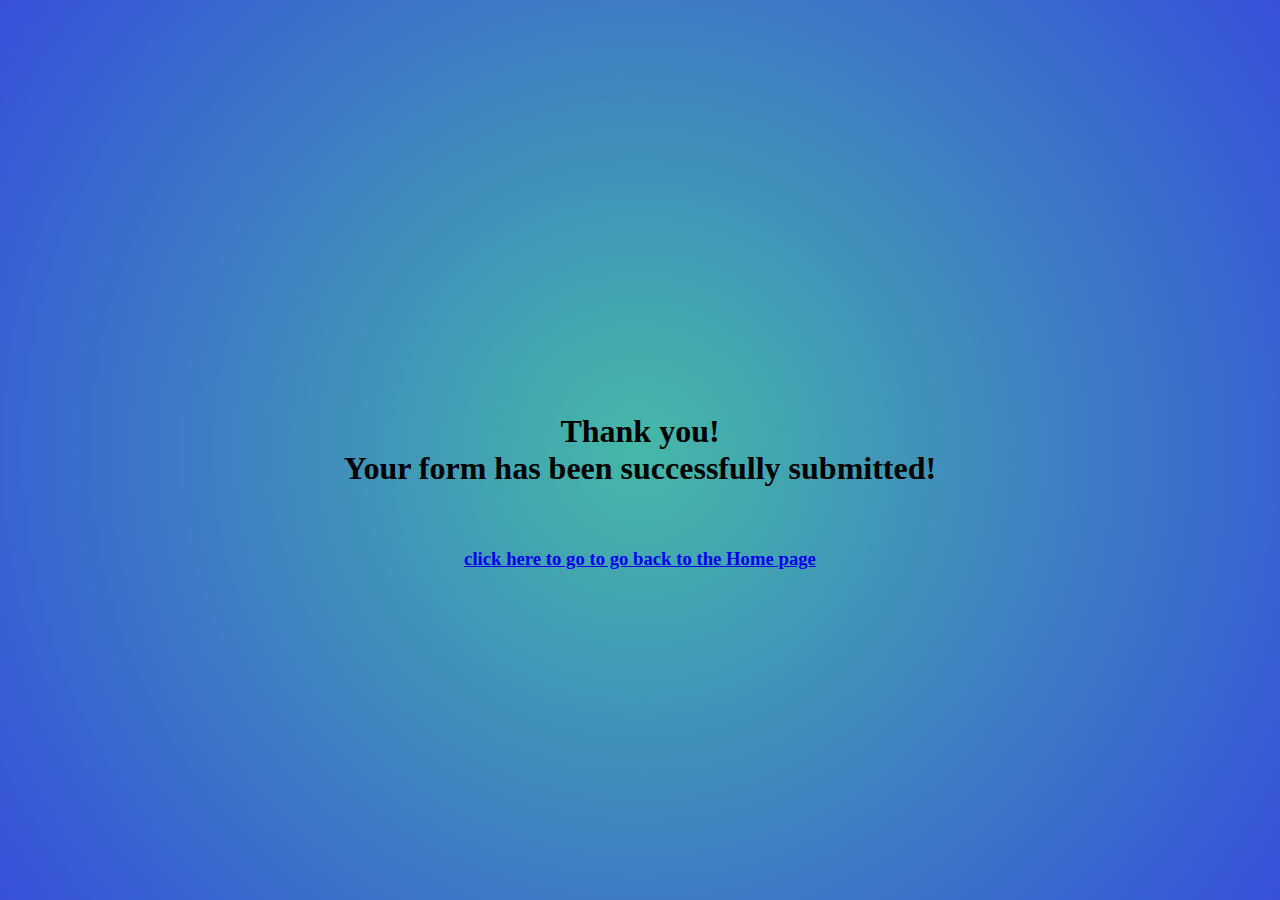
<file: form-successfully-submitted.html>
<!DOCTYPE html>
<html lang="en">
<head>
    <meta charset="UTF-8">
    <meta http-equiv="X-UA-Compatible" content="IE=edge">
    <meta name="viewport" content="width=device-width, initial-scale=1.0">
    <link rel="shortcut icon" type="image/png" href="images/favicon.png">
    <title>Successful Submission to Encoded</title>
    <style>
        html {
            height:100%
        }
        body {
            background:rgb(70, 184, 167);
            background:radial-gradient(
                circle,
                rgba(70, 184, 167, 1) 0%,
                rgba(55, 80, 219, 1) 100%
            );
        }
        h1 {
           margin:0;
           position:absolute;
           top:50%;
           left:50%;
           transform:translate(-50%,-50%);
           text-align: center;
        }
        h3 {
            argin:0;
           position:absolute;
           top:60%;
           left:50%;
           transform:translate(-50%,-50%);
           text-align: center;
        }

    </style>
</head>
<body>
    
    
    <h1 >Thank you! <br> Your form has been successfully submitted!</h1>
    <h3><a href="index.html">click here to go to go back to the Home page</a></h3>

</body> 
</html>
</file>
